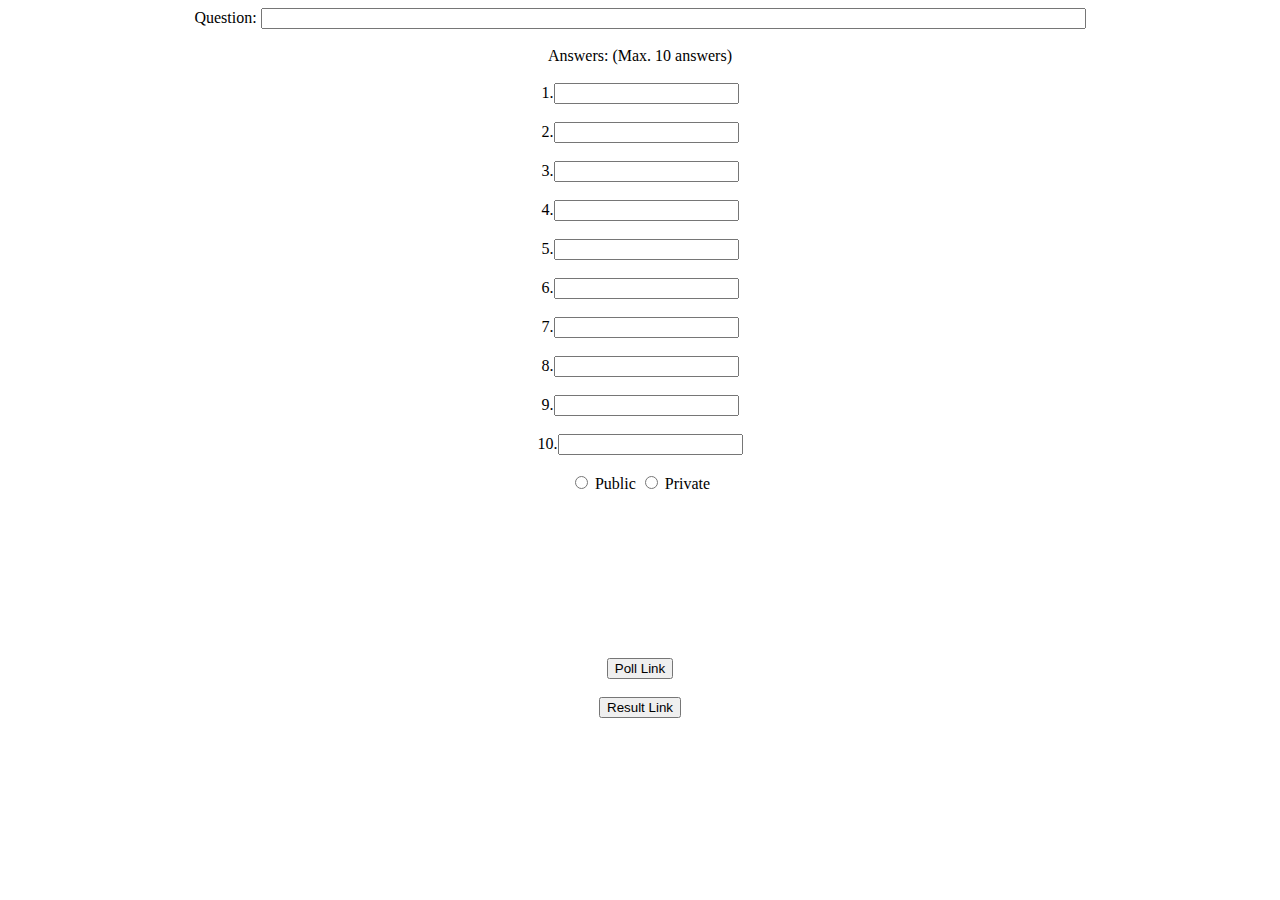
<file: createNewPoll.html>
<?php
  $host = "localhost";
  $user = "";
  $pass = "";
  $db = "";
  
  my_sql_connect($host, $user, $pass);
  my_sql_select_db($db);
  
  if(isset($_POST['username'])) {
    $email = $_POST['email'];
    $password =   $_POST['password'];
    $sql1 = SELECT * FROM table_name WHERE question='".$question"' LIMIT 1;
	$sql2 = SELECT * FROM table_name WHERE answers='".$answers"' LIMIT 10;
    $res = mysql_query($sql);
    if (mysql_num_rows($res) == 1) {
      echo "Question";
      exit();
    } else if (mysql_num_rows($res) == 10){
      echo "Answers"
      exit();
    }
  }
?>

<html>
	<head>
		<title>
		  Vote Project
		</title>
		
	</head>
	<body>
	<script type="text/javascript">
		function getPollInfo () {
			var question = document.poll.elements[0].value;
			var answers = new Array ();
				for(var i=0; i<10; i++){
					answers.push[document.poll.elements[i+1].value];
				}
		}
		
		function check() { <!-- there is a problem here. -->
			if(document.getElementById('private').checked) {
			  document.getElementById('key').style.visibility = visible;
			} else {
			  document.getElementById('key').style.visibility = hidden;
			}
      }
	</script>
	<center>
	<form name= "poll">

		Question: <input type="text" name="question" size="100" maxlength="300" /> <br/><br/>
		
		Answers: (Max. 10 answers)</br></br>
		1.<input type="text" name="answer1"  size="20" maxlength="30" /> <br/><br/>
		2.<input type="text" name="answer2"  size="20" maxlength="30" /> <br/><br/>
		3.<input type="text" name="answer3"  size="20" maxlength="30" /> <br/><br/>
		4.<input type="text" name="answer4"  size="20" maxlength="30" /> <br/><br/>
		5.<input type="text" name="answer5"  size="20" maxlength="30" /> <br/><br/>
		6.<input type="text" name="answer6"  size="20" maxlength="30" /> <br/><br/>
		7.<input type="text" name="answer7"  size="20" maxlength="30" /> <br/><br/>
		8.<input type="text" name="answer8"  size="20" maxlength="30" /> <br/><br/>
		9.<input type="text" name="answer9"  size="20" maxlength="30" /> <br/><br/>
		10.<input type="text" name="answer10" size="20" maxlength="30" /> <br/><br/>
		
		
		<input type="radio" id="public" value="public"/> Public
		<input type="radio" id="private" value="private"/> Private </br></br>
			
		<div id="key" style="visibility:hidden">
			<input type="text" id="keyy" size="10" maxlength="3"/>
			<a href="#"> <!-- db process will be edited-->
				<input type="submit" name="submit" value="Submit" size="40" /> <br/><br/><br/>
			</a>
		</div>
			<br/>
			<br/><br/><br/><br/>
		
	<a href="pollPage.html">
		<input type="button" name="pl" value="Poll Link" size="40" /> <br/><br/>
	</a>
	<a href="resultPage.html">
		<input type="button" name="rl" value="Result Link" size="40" /> 
	</a>
</form>
</center>
</body>
</html>
</file>
